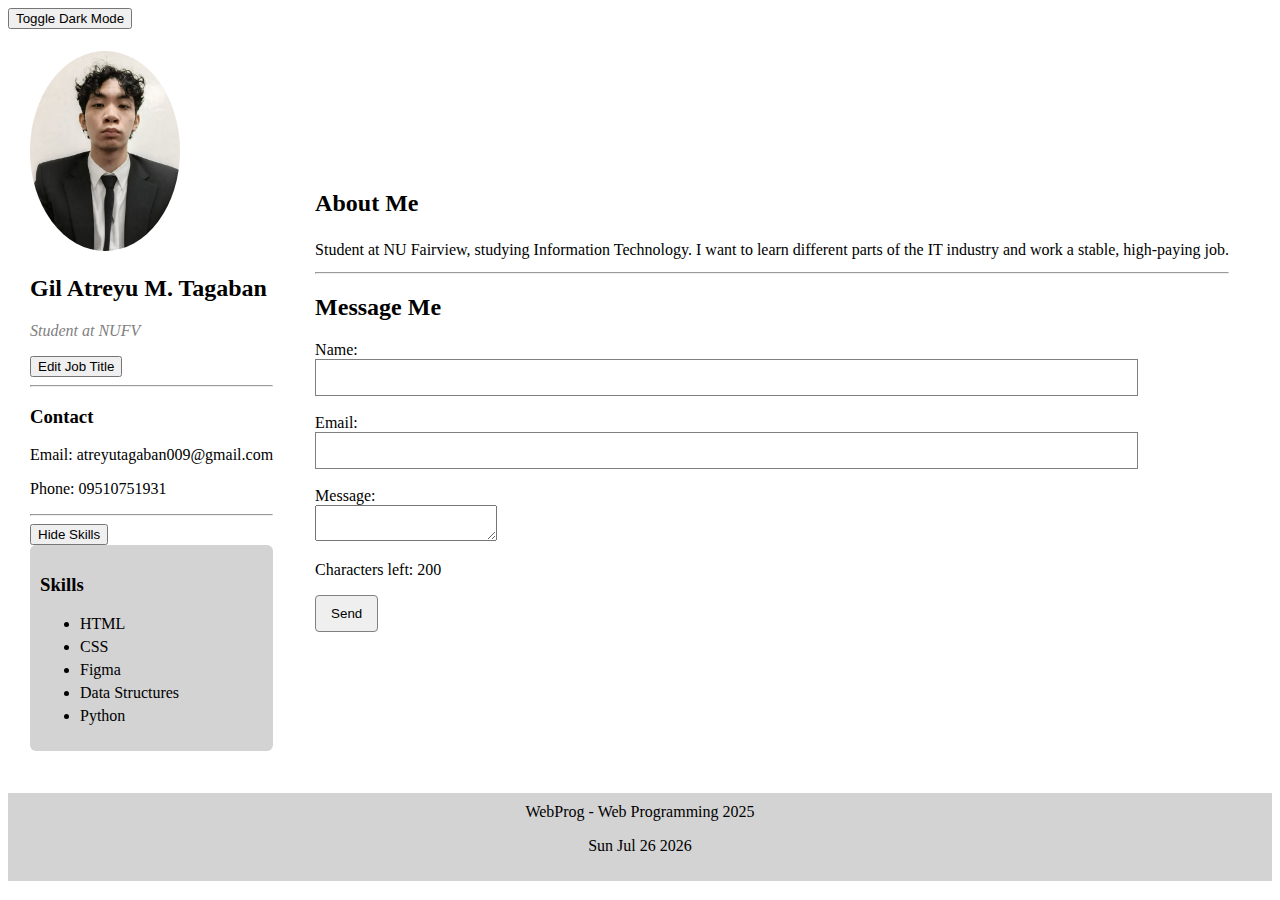
<file: index.html>
<!DOCTYPE html>
<html>
<head>
    <title>My Profile</title>
    <link rel="stylesheet" href="styles.css">
    <script src="script.js" defer></script>
</head>

<body>

<button id="themeBtn">Toggle Dark Mode</button>

<table id="layoutTable" cellpadding="20">
    <tr>

        <td id="leftCol">

            <div id="profile-section">
                <img class="profile-img" src="images/atreyu.png">

                <h2 class="hello">Gil Atreyu M. Tagaban</h2>
                <p class="job-title">Student at NUFV</p>

                <button id="editJobBtn">Edit Job Title</button>
            </div>

            <hr>

            <div>
                <h3>Contact</h3>
                <p class="contacts">Email: atreyutagaban009@gmail.com</p>
                <p class="contacts">Phone: 09510751931</p>
            </div>

            <hr>

            <button id="toggleSkillsBtn">Hide Skills</button>

            <div id="skillsSection">
                <div id="skills">
                    <h3>Skills</h3>
                    <ul>
                        <li>HTML</li>
                        <li>CSS</li>
                        <li>Figma</li>
                        <li>Data Structures</li>
                        <li>Python</li>
                    </ul>
                </div>
            </div>

        </td>

        <td id="rightCol">

            <div id="about">
                <h2>About Me</h2>
                <p class="aboutText">
                    Student at NU Fairview, studying Information Technology.  
                    I want to learn different parts of the IT industry and work a stable, high-paying job.
                </p>
            </div>

            <hr>

            <div id="message-section">
                <h2>Message Me</h2>

                <form class="messageform">

                    Name:<br>
                    <input type="text" id="nameField"><br><br>

                    Email:<br>
                    <input type="email" id="emailField"><br><br>

                    Message:<br>
                    <textarea id="msgBox" maxlength="200"></textarea>
                    <p>Characters left: <span id="counter">200</span></p>

                    <input type="submit" value="Send" onclick="return validateForm()">

                </form>
            </div>

        </td>

    </tr>
</table>

<footer id="footer">
    WebProg - Web Programming 2025
    <p id="dateDisplay"></p>
</footer>

</body>
</html>
</file>
<file: styles.css>
.profile-img {
    width: 150px;
    border-radius: 50%;
    object-fit: cover;

}

.name-heading {
    font-size: 24px;
    margin-top: 10px;
}

.job-title {
    color: gray;
    font-style: italic;
}


.contacts p {
    margin: 5px 0;
}

.contacts {
    text-decoration: none;
    transition: 0.3s;
}

.contacts:hover {
    color: red;
}


#skills {
    list-style: none;
    padding: 10px;
    background-color: lightgray;
    border-radius: 6px;
}

#skills li {
    margin: 5px 0;
}


.aboutText{
    line-height: 1.6;
    text-align: justify;
    margin: 10px 0;
}


.messageform input[type="text"],
.messageform input[type="email"] {
    width: 90%;
    padding: 10px;
    box-sizing: border-box;
    border: 1px solid gray;
}

.messageform input[type="submit"] {
    padding: 10px 15px;
    border-radius: 4px;
    cursor: pointer;
    border: 1px solid gray;
    transition: background-color 0.3s;
}

.messageform input[type="submit"]:hover {
    background-color: lightgray;
}


#footer {
    text-align: center;
    background-color: lightgray;
    padding: 10px;
    margin-top: 20px;
}

.dark-mode {
    background-color: #222;
    color: white;
}
</file>
